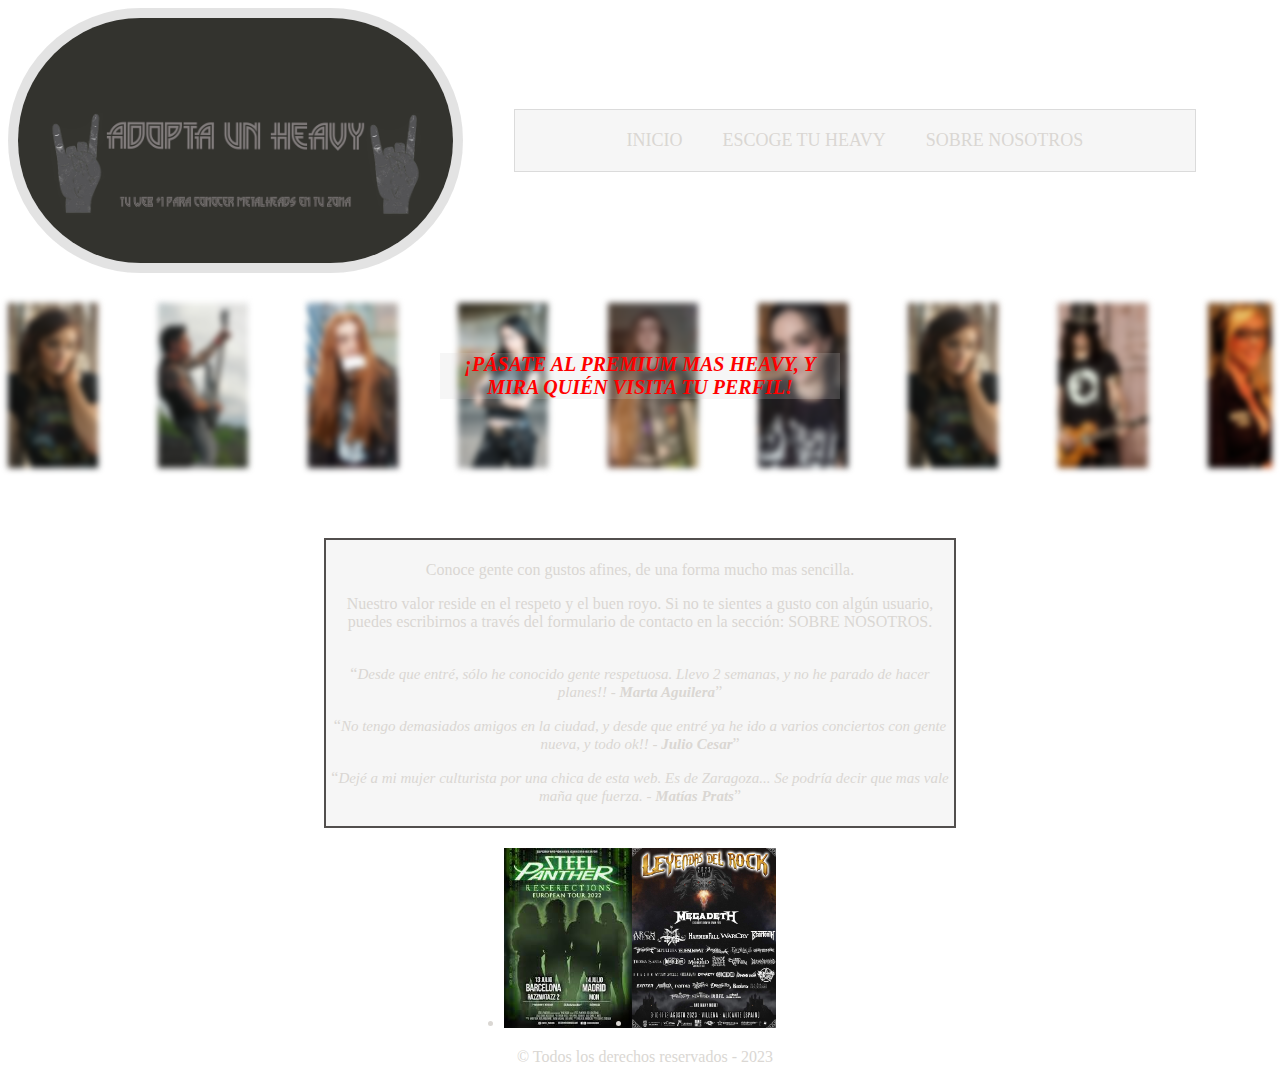
<file: index.html>
<!DOCTYPE html>
<html lang="en">
  <head>
    <meta charset="UTF-8" />
    <meta http-equiv="X-UA-Compatible" content="IE=edge" />
    <meta name="viewport" content="width=device-width, initial-scale=1.0" />
    <link rel="stylesheet" href="./style.css" />
    <title>ADOPTA UN HEAVY</title>
    <link
      rel="shortcut icon"
      href="./images/Proyecto nuevo.png"
      type="image/x-icon"
    />
  </head>

  <body>
    <header class="logo_mas_menu">
      <img
        class="logo_1"
        src="./images/Proyecto nuevo.png"
        alt="header_image"
        height="270"
      />
      <div>
        <ul class="menu_grande">
          <li><a href="index.html">INICIO</a></li>
          <li><a href="escoge.html">ESCOGE TU HEAVY</a></li>
          <li><a href="sobrenosotros.html">SOBRE NOSOTROS</a></li>
        </ul>
      </div>
    </header>

    <div>
      <nav>
        <label class="navbar-toggle" id="js-navbar-toggle" for="chkToggle"
          >🤘</label
        >
        <a href="#" class="logo"></a>
        <input type="checkbox" id="chkToggle" />
        <ul class="main_nav">
          <li><a href="escoge.html" class="nav_links">ESCOGE TU HEAVY</a></li>
          <li>
            <a href="sobrenosotros.html" class="nav_links">SOBRE NOSOTROS</a>
          </li>
        </ul>
      </nav>
    </div>
    <div>
      <div class="premium">
        <p class="premium_container">
          ¡Pásate al Premium mas heavy, y mira quién visita tu perfil!
        </p>
      </div>
      <div class="fila_valorados">
        <img
          src="./images/5571036570_4f6d0b9329_b.jpg"
          alt="chicos"
          class="fotogente"
        />
        <img src="./images/int111.jpg" alt="chicos" class="fotogente" />
        <img
          src="./images/b582f47b3e8c413410a244d1e323f2b3.jpg"
          alt="chicos"
          class="fotogente"
        />
        <img
          src="./images/031ff55502d24a768cfc76d251a65037.jpg"
          alt="chicos"
          class="fotogente"
        />
        <img
          src="./images/fa851b5984d61a8f20f067eb22a05d31.jpg"
          alt="chicos"
          class="fotogente"
        />
        <img src="./images/mdidusvp70381.jpg" alt="chicos" class="fotogente" />
        <img
          src="./images/5571036570_4f6d0b9329_b.jpg"
          alt="chicos"
          class="fotogente"
        />
        <img class="fotogente" src="./images/slash.png" alt="chicos" />
        <img class="fotogente" src="./images/mariabrink.jpg" alt="chicos" />
        <img class="fotogente" src="./images/axel.jpg" alt="chicos" />
      </div>
      <div class="cuadrado_main">
        <div class="cuadrado_descripcion" class="main">
          <p class="presentacion">
            Conoce gente con gustos afines, de una forma mucho mas sencilla.
          </p>
          <p class="presentacion">
            Nuestro valor reside en el respeto y el buen royo. Si no te sientes
            a gusto con algún usuario, puedes escribirnos a través del
            formulario de contacto en la sección:
            <a href="sobrenosotros.html">SOBRE NOSOTROS</a>. <br /><br />
          </p>
          <p class="cita">
            <q
              ><cite
                >Desde que entré, sólo he conocido gente respetuosa. Llevo 2
                semanas, y no he parado de hacer planes!! -
                <strong>Marta Aguilera</strong></cite
              ></q
            >
          </p>
          <p class="cita">
            <q
              ><cite
                >No tengo demasiados amigos en la ciudad, y desde que entré ya
                he ido a varios conciertos con gente nueva, y todo ok!! -
                <strong>Julio Cesar</strong></cite
              ></q
            >
          </p>
          <p class="cita">
            <q
              ><cite
                >Dejé a mi mujer culturista por una chica de esta web. Es de
                Zaragoza... Se podría decir que mas vale maña que fuerza. -
                <strong>Matías Prats</strong></cite
              ></q
            >
          </p>
        </div>
      </div>
      <div>
        <ul class="anuncios">
          <li>
            <a
              href="https://www.resurrectionfest.es/route/steel-panther-tour-2022/"
            >
              <img
                src="images/anuncio1.jpg"
                alt="concert_advertisment_1"
                height="180"
              />
            </a>
          </li>
          <li>
            <a href="https://www.leyendasdelrockfestival.com/">
              <img
                src="images/anuncio2.jpg"
                alt="concert_advertisment_2"
                height="180"
              />
            </a>
          </li>
        </ul>
      </div>
    </div>

    <footer class="copyright">© Todos los derechos reservados - 2023</footer>
  </body>
</html>
</file>
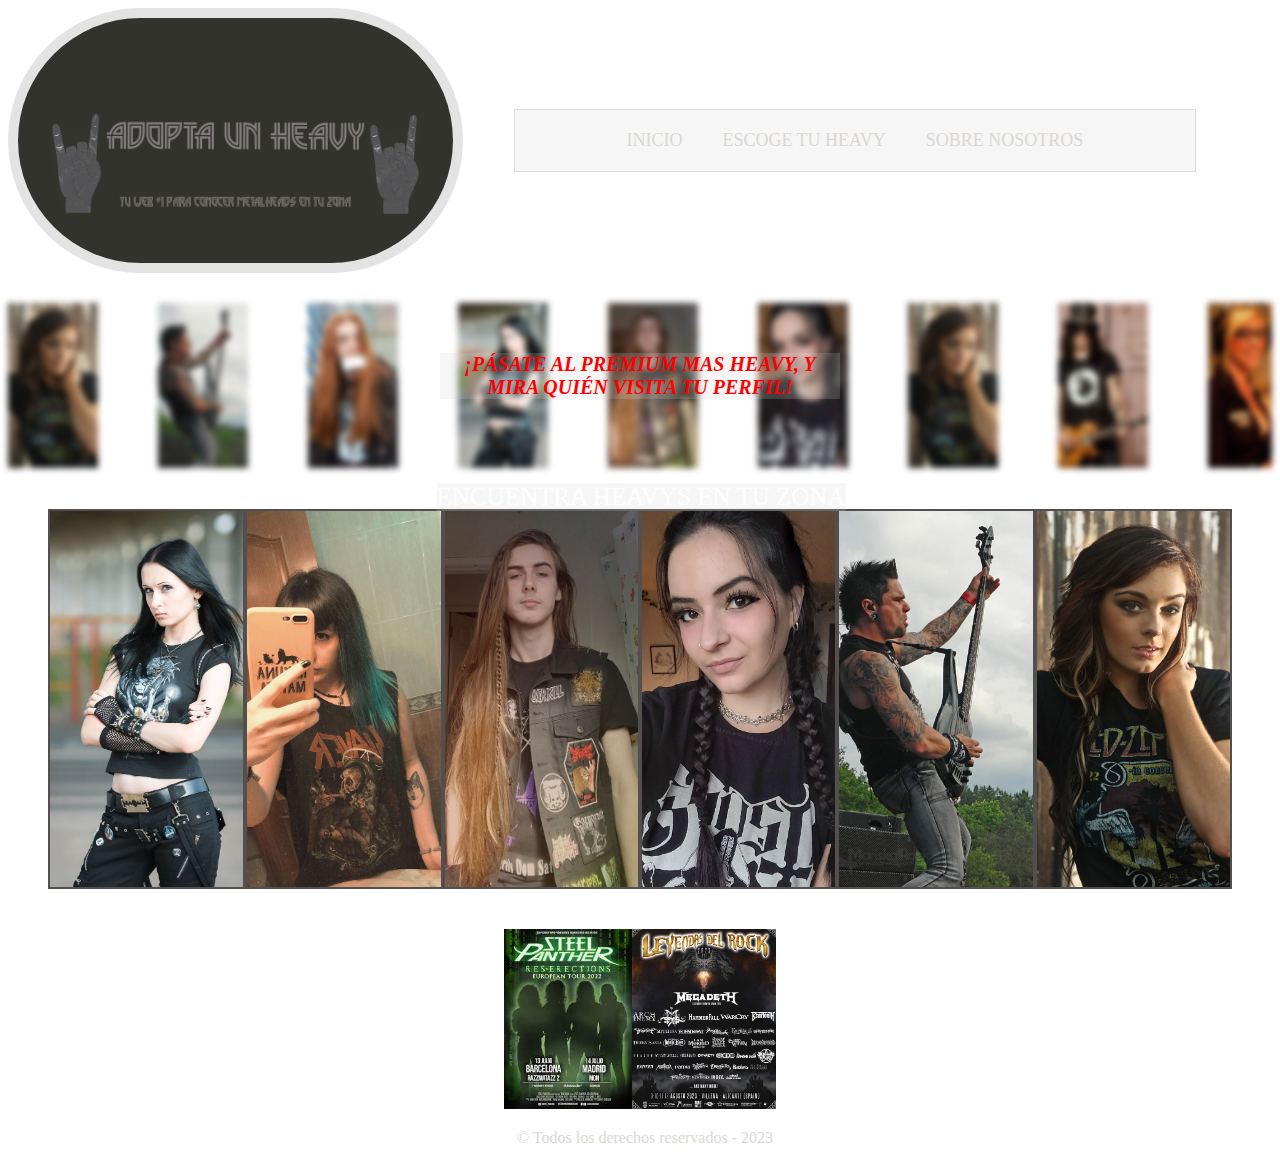
<file: escoge.html>
<!DOCTYPE html>
<html lang="en">
  <head>
    <meta charset="UTF-8" />
    <meta http-equiv="X-UA-Compatible" content="IE=edge" />
    <meta name="viewport" content="width=device-width, initial-scale=1.0" />
    <link rel="stylesheet" href="./style.css" />
    <link
    rel="shortcut icon"
    href="./images/Proyecto nuevo.png"
    type="image/x-icon"
  />
    <title>ADOPTA UN HEAVY</title>
    
  </head>

  <body>
    <header class="logo_mas_menu">
      <img class="logo_1" src="./images/Proyecto nuevo.png" alt="header_image" height="270">
      <div>
          <ul class="menu_grande">
            <li><a href="index.html">INICIO</a></li>
            <li><a href="escoge.html">ESCOGE TU HEAVY</a></li>
            <li><a href="sobrenosotros.html">SOBRE NOSOTROS</a></li>
          </ul>
      </div>
    </header>

    <div>
        <nav>
            <label class="navbar-toggle" id="js-navbar-toggle" for="chkToggle">🤘</label>
            <a href="#" class="logo"></a>
            <input type="checkbox" id="chkToggle"/>
             <ul class="main_nav">
                <li><a href="index.html" class="nav_links">INICIO</a></li>
                <li><a href="sobrenosotros.html" class="nav_links">SOBRE NOSOTROS</a></li>
              </ul>
          </nav>
    </div>
    <div class="premium">
      <p class="premium_container">¡Pásate al Premium mas heavy, y mira quién visita tu perfil!</p>
    </div>
    <main>
            <section class="fila_valorados">
                <img class="fotogente" src="./images/5571036570_4f6d0b9329_b.jpg" alt="photo_users_metalheads">
                <img class="fotogente" src="./images/int111.jpg" alt="photo_users_metalheads">
                <img class="fotogente" src="./images/b582f47b3e8c413410a244d1e323f2b3.jpg" alt="photo_users_metalheads">
                <img class="fotogente" src="./images/031ff55502d24a768cfc76d251a65037.jpg" alt="photo_users_metalheads">
                <img class="fotogente" src="./images/fa851b5984d61a8f20f067eb22a05d31.jpg" alt="photo_users_metalheads">
                <img class="fotogente" src="./images/mdidusvp70381.jpg" alt="photo_users_metalheads">
                <img class="fotogente" src="./images/5571036570_4f6d0b9329_b.jpg" alt="photo_users_metalheads">
                <img class="fotogente" src="./images/slash.png" alt="photo_users_metalheads">
                <img class="fotogente" src="./images/mariabrink.jpg" alt="photo_users_metalheads">
                <img class="fotogente" src="./images/axel.jpg" alt="photo_users_metalheads">
            </section>
    <main>
        <p class="titulo_heavys_zona">ENCUENTRA HEAVYS EN TU ZONA </p>
    </div>
    <div class="cuadrado_escoge">
        <div class="cuadrado_descripcion_escoge">
          <div class="fotos_heavys">
            <p class="texto_oculto">
              <button class="boton">ADOPTAME</button>
              <h2 class="texto_oculto" class="texto_nombre_heavy">Andrea</h2>
              <h3 class="texto_oculto">"Black Metal, Conciertos, Leer"</h3>
            </p>
            <img class="fotos_heavys_1" src="./images/031ff55502d24a768cfc76d251a65037.jpg" alt="andrea_photo">
          </div>
          <div class="fotos_heavys">
            <p class="texto_oculto">
              <button class="boton">ADOPTAME</button>
              <h2 class="texto_oculto">Julia</h2>
              <h3 class="texto_oculto">"Rock Español, Conciertos, Dibujar"</h3>
            </p>
            <img class="fotos_heavys_2" src="./images/57dc0e9cd969259887a3dc6be297203b.jpg" alt="julia_photo">
          </div>
          <div class="fotos_heavys">
            <p class="texto_oculto">
              <button class="boton">ADOPTAME</button>
              <h2 class="texto_oculto">Paco</h2>
              <h3 class="texto_oculto">"Coches, Punto de Cruz, BDSM"</h3>
            </p>
            <img class="fotos_heavys_3" src="./images/fa851b5984d61a8f20f067eb22a05d31.jpg" alt="paco_photo">
          </div>
          <div class="fotos_heavys">
            <p class="texto_oculto">
              <button class="boton">ADOPTAME</button>
              <h2 class="texto_oculto">Marta</h2>
              <h3 class="texto_oculto">"Bailar, Gothic Rock, Senderismo"</h3>
            </p>
            <img class="fotos_heavys_4" src="./images/mdidusvp70381.jpg" alt="marta_photo">
          </div>
          <div class="fotos_heavys">
            <p class="texto_oculto">
            <button class="boton">ADOPTAME</button>
            <h2 class="texto_oculto">Álvaro</h2>
            <h3 class="texto_oculto">"Rammstein, Salir de Fiesta, Comer"</h3>
          </p>
            <img class="fotos_heavys_5" src="./images/int111.jpg" alt="alvaro_photo">
          </div>
          <div class="fotos_heavys">
            <p class="texto_oculto">
              <button class="boton">ADOPTAME</button>
              <h2 class="texto_oculto">Sara</h2>
              <h3 class="texto_oculto">"Salir de Fiesta, Comer, Led Zeppelin"</h3>
            </p>
            <img class="fotos_heavys_6" src="./images/5571036570_4f6d0b9329_b.jpg" alt="sara_photo">
          </div>
        </div>
    </div>
        <div>
          <ul class="anuncios">
            <a href="https://www.resurrectionfest.es/route/steel-panther-tour-2022/">
              <img src="images/anuncio1.jpg" alt="concert_advertisment_1" height="180" />
            </a>
            <a href="https://www.leyendasdelrockfestival.com/">
              <img src="images/anuncio2.jpg" alt="concert_advertisment_2" height="180" />
            </a>
          </ul>
        </div>
    </div>

    <footer class="copyright">© Todos los derechos reservados - 2023</footer>
  </body>
</html>
</file>
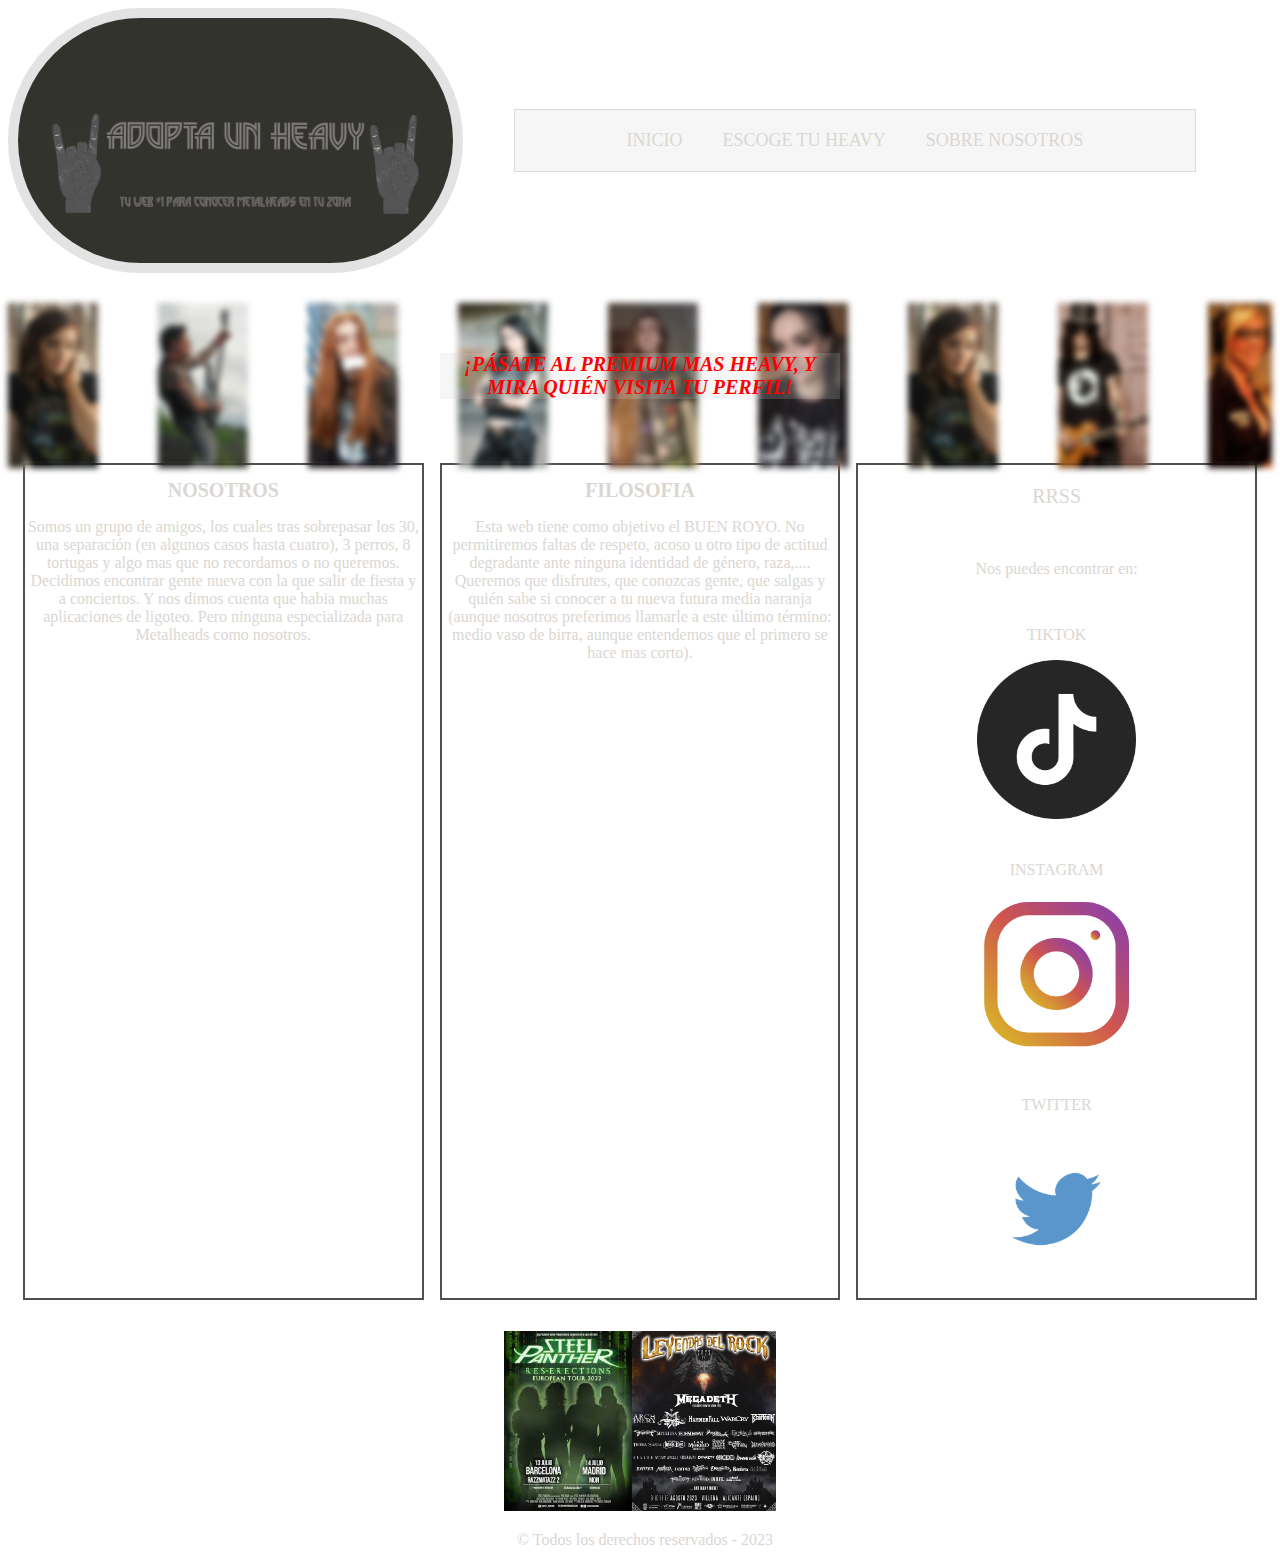
<file: sobrenosotros.html>
<!DOCTYPE html>
<html lang="en">
  <head>
    <meta charset="UTF-8" />
    <meta http-equiv="X-UA-Compatible" content="IE=edge" />
    <meta name="viewport" content="width=device-width, initial-scale=1.0" />
    <link rel="stylesheet" href="./style.css" />
    <link
      rel="shortcut icon"
      href="./images/Proyecto nuevo.png"
      type="image/x-icon"
    />
    <title>ADOPTA UN HEAVY</title>
  </head>

  <body>
    <header class="logo_mas_menu">
      <img
        class="logo_1"
        src="./images/Proyecto nuevo.png"
        alt="header_image"
        height="270"
      />
      <div>
        <ul class="menu_grande">
          <li><a href="index.html">INICIO</a></li>
          <li><a href="escoge.html">ESCOGE TU HEAVY</a></li>
          <li><a href="sobrenosotros.html">SOBRE NOSOTROS</a></li>
        </ul>
      </div>
    </header>

    <div>
      <nav>
        <label class="navbar-toggle" id="js-navbar-toggle" for="chkToggle"
          >🤘</label
        >
        <a href="#" class="logo"></a>
        <input type="checkbox" id="chkToggle" />
        <ul class="main_nav">
          <li><a href="index.html" class="nav_links">INICIO</a></li>
          <li><a href="escoge.html" class="nav_links">ESCOGE TU HEAVY</a></li>
        </ul>
      </nav>
    </div>
    <div class="premium">
      <p class="premium_container">
        ¡Pásate al Premium mas heavy, y mira quién visita tu perfil!
      </p>
    </div>
    <div>
      <div class="fila_valorados">
        <img
          class="fotogente"
          src="./images/5571036570_4f6d0b9329_b.jpg"
          alt="chicos"
        />
        <img class="fotogente" src="./images/int111.jpg" alt="chicos" />
        <img
          class="fotogente"
          src="./images/b582f47b3e8c413410a244d1e323f2b3.jpg"
          alt="chicos"
        />
        <img
          class="fotogente"
          src="./images/031ff55502d24a768cfc76d251a65037.jpg"
          alt="chicos"
        />
        <img
          class="fotogente"
          src="./images/fa851b5984d61a8f20f067eb22a05d31.jpg"
          alt="chicos"
        />
        <img class="fotogente" src="./images/mdidusvp70381.jpg" alt="chicos" />
        <img
          class="fotogente"
          src="./images/5571036570_4f6d0b9329_b.jpg"
          alt="chicos"
        />
        <img class="fotogente" src="./images/slash.png" alt="chicos" />
        <img class="fotogente" src="./images/mariabrink.jpg" alt="chicos" />
        <img class="fotogente" src="./images/axel.jpg" alt="chicos" />
      </div>
      <div class="cuadrado_sobrenosotros" class="main">
        <div class="nosotros">
          <h1 class="titulo_nosotros">NOSOTROS</h1>
          <p class="our_history">
            Somos un grupo de amigos, los cuales tras sobrepasar los 30, una
            separación (en algunos casos hasta cuatro), 3 perros, 8 tortugas y
            algo mas que no recordamos o no queremos. Decidimos encontrar gente
            nueva con la que salir de fiesta y a conciertos. Y nos dimos cuenta
            que habia muchas aplicaciones de ligoteo. Pero ninguna especializada
            para Metalheads como nosotros.
          </p>
        </div>
        <div class="filosofia">
          <h1 class="titulo_nosotros">FILOSOFIA</h1>
          <p class="our_history">
            Esta web tiene como objetivo el BUEN ROYO. No permitiremos faltas de
            respeto, acoso u otro tipo de actitud degradante ante ninguna
            identidad de género, raza,.... Queremos que disfrutes, que conozcas
            gente, que salgas y quién sabe si conocer a tu nueva futura media
            naranja (aunque nosotros preferimos llamarle a este último término:
            medio vaso de birra, aunque entendemos que el primero se hace mas
            corto).
          </p>
        </div>
        <div class="rrss_container">
          <p class="titulo_nosotros">RRSS</p>
          <p>Nos puedes encontrar en:</p>
          <div>
            <a class="rrss_text" href="www.tiktok.com/adoptaunheavy">
              <p>TIKTOK</p>
              <img
                src="./images/c28071fcea9742f039d0ae44468caf22.png"
                alt="tiktok"
                class="rrss_image"
            /></a>
          </div>
          <div>
            <a class="rrss_text" href="www.instagram.com/adoptaunheavy">
              <p>INSTAGRAM</p>
              <img
                src="./images/4202090instagramlogosocialsocialmedia-115598_115703.png"
                alt="ig"
                class="rrss_image"
            /></a>
          </div>
          <div>
            <a class="rrss_text" href="www.twitter.com/adoptaunheavy">
              <p>TWITTER</p>
              <img
                src="./images/887584_logo_512x512.png"
                alt="twitter"
                class="rrss_image"
            /></a>
          </div>
        </div>
      </div>
      <div>
        <ul class="anuncios">
          <a
            href="https://www.resurrectionfest.es/route/steel-panther-tour-2022/"
          >
            <img
              src="images/anuncio1.jpg"
              alt="concert_advertisment_1"
              height="180"
            />
          </a>
          <a href="https://www.leyendasdelrockfestival.com/">
            <img
              src="images/anuncio2.jpg"
              alt="concert_advertisment_2"
              height="180"
            />
          </a>
        </ul>
      </div>
    </div>

    <footer class="copyright">© Todos los derechos reservados - 2023</footer>
  </body>
</html>
</file>
<file: style.css>
* {
  color: rgb(218, 215, 211);
  font-family: Cambria, Cochin, Georgia, Times, 'Times New Roman', serif;
  box-sizing: border-box;
  text-decoration: none;
  padding: 0;
}

:root {
  --corporative-background-color: rgba(212, 208, 208, 0.2);
  --premium-container-color: red;
  --title-and-buttontext-color: rgb(255, 255, 255);
}

body {
  background-image: url(https://brobible.com/wp-content/uploads/2021/03/heavy-metal-concert.jpg?resize=768,512);
  background-attachment: fixed;
  background-size: cover;
}

.logo_1 {
  width: 100%;
  justify-content: center;
  display: grid;
  filter: grayscale(100%);
  filter: opacity(90%);
  height: 20vh;
  border: 10px solid rgba(102, 98, 98, 0.2);
  border-radius: 50em;
}

.main_nav {
  list-style-type: none;
  display: none;
  position: relative;
  z-index: 2;
  top: 10px;
  right: 255px;
}

.nav_links {
  font-size: 15px;
  background-color: var(--corporative-background-color);
  border: 5px solid rgba(114, 78, 78, 0.2);
  border-radius: 10em;
}

.main_nav li {
  text-align: center;
  margin: 15px auto;
}

.navbar-toggle {
  position: fixed;
  top: 10px;
  right: 200px;
  cursor: pointer;
  font-size: 3em;
  filter: grayscale(100%);
  z-index: 3;
}

#chkToggle {
  display: none;
}

#chkToggle:checked + ul.main_nav {
  display: block;
}

.fila_valorados {
  position: relative;
  z-index: 1;
  display: flex;
  animation: slide 15s linear infinite;
  filter: blur(3px);
  overflow: hidden;
  max-height: 100px;
}

.fila_valorados img {
  margin-right: 60px;
  object-fit: cover;
  max-width: 90px;
}

@keyframes slide {
  0% {
    transform: translateX(0);
  }
  100% {
    transform: translateX(-100%);
  }
}

.premium {
  background-color: var(--corporative-background-color);
  font-size: 20px;
  z-index: 2;
  position: relative;
  margin: 10px auto;
  text-align: center;
}

.premium_container {
  color: var(--premium-container-color);
  background-color: var(--corporative-background-color);
  text-transform: uppercase;
  font-style: oblique;
  font-weight: bolder;
  width: 400px;
  position: absolute;
  left: 50%;
  top: 50%;
  transform: translate(-50%);
}

.cuadrado_main {
  display: flex;
  margin: 10px auto 20px auto;
  background-color: var(--corporative-background-color);
  border: 2px solid rgb(82, 79, 78);
  padding: 5px;
  text-align: center;
}

.cuadrado_sobrenosotros {
  display: grid;
  position: relative;
  grid-template-columns: 1fr 1fr 1fr;
  grid-gap: 1em;
  text-align: center;
  padding: 15px;
}

.titulo_heavys_zona {
  display: block;
  position: absolute;
  z-index: 1;
  color: var(--title-and-buttontext-color);
  font-size: 25px;
  margin: 0;
  bottom: 578px;
  left: 50%;
  transform: translate(-50%);
  background-color: var(--corporative-background-color);
  white-space: nowrap;
}

.cuadrado_descripcion_escoge {
  display: grid;
  grid-template-columns: 1fr 1fr 1fr;
  padding: 1px;
  margin-bottom: 40px;
  margin-top: 35px;
}

.fotos_heavys > img {
  width: 100%;
  height: 100%;
  object-fit: cover;
  border: 2px solid rgb(82, 79, 78);
  position: relative;
}

.texto_oculto {
  display: none;
  position: absolute;
  opacity: 0;
  transition: opacity 0.3s ease-in-out;
  align-items: center;
}

button {
  margin: 42vw auto auto 6vw;
  color: var(--title-and-buttontext-color);
  background-color: rgb(109, 204, 54);
  text-align: center;
  padding: 5px 10px;
  font-size: 15px;
  cursor: pointer;
  display: inline-block;
  position: fixed;
}

h2 {
  margin: 5vw auto auto 5vw;
  color: var(--title-and-buttontext-color);
  background-color: var(--corporative-background-color);
  text-align: center;
  position: fixed;
}

h3 {
  margin: 30vw auto auto 5vw;
  color: var(--title-and-buttontext-color);
  background-color: var(--corporative-background-color);
  position: fixed;
}

.fotos_heavys:hover > .texto_oculto {
  display: grid;
  filter: brightness(60%);
  z-index: 1;
  opacity: 1;
  grid-template-columns: 10vh;
  grid-template-rows: 1fr;
  padding: 10px;
  border-radius: 30%;
}

.rrss_image {
  width: 40%;
  filter: contrast(70%);
}

.nosotros {
  border: 2px solid rgb(82, 79, 78);
}

.filosofia {
  border: 2px solid rgb(82, 79, 78);
}

.titulo_nosotros {
  font-size: 20px;
  text-align: center;
}

.rrss_container {
  display: grid;
  grid-template-columns: repeat(1fr);
  grid-row-gap: 1rem;
  grid-column-gap: 1rem;
  border: 2px solid rgb(82, 79, 78);
  margin: 0 auto;
}

.rrss_text {
  display: flex;
  flex-direction: column;
  justify-content: center;
  align-items: center;
  margin: auto auto 10px auto;
}

cite {
  font-size: 15px;
}

.anuncios {
  justify-content: center;
  display: flex;
  position: relative;
  left: 50%;
  transform: translate(-50%);
}

.copyright {
  margin: 10px 50px auto 60px;
  text-align: center;
}

/* MEDIA QUERY */

@media screen and (min-width: 1191px) and (max-width: 2500px) {
  * {
    color: rgb(218, 215, 211);
    font-family: Cambria, Cochin, Georgia, Times, 'Times New Roman', serif;
    box-sizing: border-box;
    text-decoration: none;
    padding: 0;
  }

  body {
    background-image: url(https://brobible.com/wp-content/uploads/2021/03/heavy-metal-concert.jpg?resize=768,512);
    background-attachment: fixed;
    background-size: cover;
  }

  .logo_mas_menu {
    display: grid;
    position: relative;
    grid-template-columns: 40% 60%;
    align-items: center;
  }

  .logo_1 {
    display: block;
    position: relative;
    max-width: 90%;
    height: auto;
  }

  .menu_grande li {
    margin: 20px;
    font-size: 2vh;
  }

  .menu_grande {
    display: flex;
    position: relative;
    cursor: pointer;
    list-style-type: none;
    background-color: var(--corporative-background-color);
    border: 1px solid rgba(116, 113, 113, 0.2);
    max-width: 90%;
    border-right: 1px solid rgba(116, 113, 113, 0.2);
    justify-content: center;
    white-space: nowrap;
  }

  .navbar-toggle {
    display: none;
    position: fixed;
    top: 35px;
    right: 10px;
    cursor: pointer;
    font-size: 3em;
    filter: grayscale(100%);
    z-index: 3;
  }

  .fila_valorados {
    position: relative;
    z-index: 1;
    display: flex;
    animation: slide 15s linear infinite;
    filter: blur(3px);
    overflow: hidden;
    max-height: 200px;
    top: 20px;
    left: 50%;
    transform: translate(-50%);
  }

  .fila_valorados img {
    margin-right: 60px;
    object-fit: cover;
    max-width: 90px;
  }

  @keyframes slide {
    0% {
      transform: translateX(0);
    }
    100% {
      transform: translateX(-100%);
    }
  }

  .premium {
    background-color: var(--corporative-background-color);
    font-size: 20px;
    z-index: 2;
    position: relative;
    margin: 10px auto;
    text-align: center;
  }

  .premium_container {
    color: var(--premium-container-color);
    background-color: var(--corporative-background-color);
    text-transform: uppercase;
    font-style: oblique;
    font-weight: bolder;
    width: 400px;
    position: absolute;
    top: 50px;
    left: 50%;
    transform: translate(-50%);
  }

  .cuadrado_main {
    display: flex;
    margin: 90px auto 20px auto;
    background-color: var(--corporative-background-color);
    border: 2px solid rgb(82, 79, 78);
    padding: 5px;
    text-align: center;
    width: 50%;
  }

  .cuadrado_sobrenosotros {
    display: grid;
    position: relative;
    grid-template-columns: 1fr 1fr 1fr;
    grid-gap: 1em;
    text-align: center;
    padding: 15px;
  }

  .titulo_heavys_zona {
    display: flex;
    position: absolute;
    z-index: 1;
    color: var(--title-and-buttontext-color);
    font-size: 25px;
    margin: 30px 10px 0 1px;
    bottom: auto;
    left: 50%;
    transform: translate(-50%);
    background-color: var(--corporative-background-color);
    white-space: nowrap;
  }

  .cuadrado_descripcion_escoge {
    display: grid;
    grid-template-columns: 1fr 1fr 1fr 1fr 1fr 1fr;
    width: 100%;
    padding: 40px;
    margin-top: 5px;
    margin-bottom: 1px;
  }

  .fotos_heavys > img {
    width: 100%;
    height: 100%;
    object-fit: cover;
    border: 2px solid rgb(82, 79, 78);
  }

  .texto_oculto {
    display: none;
    position: absolute;
    opacity: 0;
    transition: opacity 0.3s ease-in-out;
    align-items: center;
  }

  button {
    margin: 26vw auto auto 1vw;
    color: var(--title-and-buttontext-color);
    background-color: rgb(109, 204, 54);
    text-align: center;
    padding: 5px 10px;
    font-size: 15px;
    cursor: pointer;
    display: inline-block;
    position: fixed;
  }

  h2 {
    margin: 2vw auto auto 3vw;
    color: var(--title-and-buttontext-color);
    background-color: var(--corporative-background-color);
    text-align: center;
    position: fixed;
  }

  h3 {
    margin: 17vw auto auto 1vw;
    color: var(--title-and-buttontext-color);
    background-color: var(--corporative-background-color);
    position: fixed;
  }

  .fotos_heavys:hover > .texto_oculto {
    display: grid;
    filter: brightness(60%);
    z-index: 1;
    opacity: 1;
    grid-template-columns: 10vh;
    grid-template-rows: 1fr;
    padding: 10px;
    border-radius: 30%;
  }

  .rrss_image {
    width: 40%;
    filter: contrast(70%);
  }

  .nosotros {
    border: 2px solid rgb(82, 79, 78);
  }

  .filosofia {
    border: 2px solid rgb(82, 79, 78);
  }

  .titulo_nosotros {
    font-size: 20px;
    text-align: center;
  }

  .rrss_container {
    display: grid;
    grid-template-columns: repeat(1fr);
    grid-row-gap: 1rem;
    grid-column-gap: 1rem;
    border: 2px solid rgb(82, 79, 78);
    margin: 0 auto;
  }

  .rrss_text {
    display: flex;
    flex-direction: column;
    justify-content: center;
    align-items: center;
    margin: auto auto 10px auto;
  }

  cite {
    font-size: 15px;
  }

  .anuncios {
    justify-content: center;
    display: flex;
    position: relative;
    left: 50%;
    transform: translate(-50%);
  }

  .copyright {
    margin: auto 50px auto 60px;
    text-align: center;
  }
}

@media screen and (min-width: 871px) and (max-width: 1190px) {
  * {
    color: rgb(218, 215, 211);
    font-family: Cambria, Cochin, Georgia, Times, 'Times New Roman', serif;
    box-sizing: border-box;
    text-decoration: none;
    padding: 0;
  }

  body {
    background-image: url(https://brobible.com/wp-content/uploads/2021/03/heavy-metal-concert.jpg?resize=768,512);
    background-attachment: fixed;
    background-size: cover;
  }

  .logo_mas_menu {
    display: grid;
    position: relative;
    grid-template-columns: 40% 60%;
    align-items: center;
  }

  .logo_1 {
    display: block;
    position: relative;
    max-width: 90%;
    height: auto;
  }

  .menu_grande li {
    margin: 20px;
    font-size: 2vh;
  }

  .menu_grande {
    display: flex;
    position: relative;
    cursor: pointer;
    list-style-type: none;
    background-color: var(--corporative-background-color);
    border: 1px solid rgba(116, 113, 113, 0.2);
    max-width: 90%;
    border-right: 1px solid rgba(116, 113, 113, 0.2);
    justify-content: center;
    white-space: nowrap;
  }

  .navbar-toggle {
    display: none;
    position: fixed;
    top: 35px;
    right: 10px;
    cursor: pointer;
    font-size: 3em;
    filter: grayscale(100%);
    z-index: 3;
  }

  .fila_valorados {
    position: relative;
    z-index: 1;
    display: flex;
    animation: slide 15s linear infinite;
    filter: blur(3px);
    overflow: hidden;
    max-height: 200px;
    top: 20px;
    left: 50%;
    transform: translate(-50%);
  }

  .fila_valorados img {
    margin-right: 60px;
    object-fit: cover;
    max-width: 90px;
  }

  @keyframes slide {
    0% {
      transform: translateX(0);
    }
    100% {
      transform: translateX(-100%);
    }
  }

  .premium {
    background-color: var(--corporative-background-color);
    font-size: 20px;
    z-index: 2;
    position: relative;
    margin: 10px auto;
    text-align: center;
  }

  .premium_container {
    color: var(--premium-container-color);
    background-color: var(--corporative-background-color);
    text-transform: uppercase;
    font-style: oblique;
    font-weight: bolder;
    width: 400px;
    position: absolute;
    top: 50px;
    left: 50%;
    transform: translate(-50%);
  }

  .cuadrado_main {
    display: flex;
    margin: 90px auto 20px auto;
    background-color: var(--corporative-background-color);
    border: 2px solid rgb(82, 79, 78);
    padding: 5px;
    text-align: center;
    width: 50%;
  }

  .cuadrado_sobrenosotros {
    display: grid;
    position: relative;
    grid-template-columns: 1fr 1fr 1fr;
    grid-gap: 1em;
    text-align: center;
    padding: 15px;
  }

  .titulo_heavys_zona {
    display: flex;
    position: absolute;
    z-index: 1;
    color: var(--title-and-buttontext-color);
    font-size: 25px;
    margin: 30px 10px 0 1px;
    bottom: auto;
    left: 50%;
    transform: translate(-50%);
    background-color: var(--corporative-background-color);
    white-space: nowrap;
  }

  .cuadrado_descripcion_escoge {
    display: grid;
    grid-template-columns: 1fr 1fr 1fr;
    padding: 1px;
    width: 60%;
    padding: 40px;
    margin-top: 5px;
    margin-bottom: 1px;
    margin-left: auto;
    margin-right: auto;
  }

  .fotos_heavys > img {
    width: 100%;
    height: 100%;
    object-fit: cover;
    border: 2px solid rgb(82, 79, 78);
    position: relative;
  }

  .texto_oculto {
    display: none;
    position: absolute;
    opacity: 0;
    transition: opacity 0.3s ease-in-out;
    align-items: center;
  }

  button {
    margin: 26vw auto auto 1vw;
    color: var(--title-and-buttontext-color);
    background-color: rgb(109, 204, 54);
    text-align: center;
    padding: 5px 10px;
    font-size: 15px;
    cursor: pointer;
    display: inline-block;
    position: fixed;
  }

  h2 {
    margin: 2vw auto auto 3vw;
    color: var(--title-and-buttontext-color);
    background-color: var(--corporative-background-color);
    text-align: center;
    position: fixed;
  }

  h3 {
    margin: 17vw auto auto 1vw;
    color: var(--title-and-buttontext-color);
    background-color: var(--corporative-background-color);
    position: fixed;
  }

  .fotos_heavys:hover > .texto_oculto {
    display: grid;
    filter: brightness(60%);
    z-index: 1;
    opacity: 1;
    grid-template-columns: 10vh;
    grid-template-rows: 1fr;
    padding: 10px;
    border-radius: 30%;
  }

  .rrss_image {
    width: 40%;
    filter: contrast(70%);
  }

  .nosotros {
    border: 2px solid rgb(82, 79, 78);
  }

  .filosofia {
    border: 2px solid rgb(82, 79, 78);
  }

  .titulo_nosotros {
    font-size: 20px;
    text-align: center;
  }

  .rrss_container {
    display: grid;
    grid-template-columns: repeat(1fr);
    grid-row-gap: 1rem;
    grid-column-gap: 1rem;
    border: 2px solid rgb(82, 79, 78);
    margin: 0 auto;
  }

  .rrss_text {
    display: flex;
    flex-direction: column;
    justify-content: center;
    align-items: center;
    margin: auto auto 10px auto;
  }

  cite {
    font-size: 15px;
  }

  .anuncios {
    justify-content: center;
    display: flex;
    position: relative;
    left: 50%;
    transform: translate(-50%);
  }

  .copyright {
    margin: auto 50px auto 60px;
    text-align: center;
  }
}

@media screen and (min-width: 721px) and (max-width: 870px) {
  * {
    color: rgb(218, 215, 211);
    font-family: Cambria, Cochin, Georgia, Times, 'Times New Roman', serif;
    box-sizing: border-box;
    text-decoration: none;
    padding: 0;
  }

  body {
    background-image: url(https://brobible.com/wp-content/uploads/2021/03/heavy-metal-concert.jpg?resize=768,512);
    background-attachment: fixed;
    background-size: cover;
  }

  .menu_grande {
    display: none;
  }

  .logo_1 {
    justify-content: center;
    display: flex;
    filter: grayscale(100%);
    border: 10px solid rgba(102, 98, 98, 0.2);
    border-radius: 50em;
    filter: opacity(90%);
    height: 25vh;
    max-width: 90%;
    margin: 0 auto;
  }

  .main_nav {
    list-style-type: none;
    display: none;
    position: fixed;
    z-index: 2;
    top: 10px;
    right: 55px;
  }

  .nav_links {
    font-size: 15px;
    background-color: var(--corporative-background-color);
    border: 5px solid rgba(114, 78, 78, 0.2);
    border-radius: 10em;
  }

  .main_nav li {
    text-align: center;
    margin: 15px auto;
  }

  .navbar-toggle {
    position: fixed;
    top: 35px;
    right: 10px;
    cursor: pointer;
    font-size: 3em;
    filter: grayscale(100%);
    z-index: 3;
  }

  #chkToggle {
    display: none;
  }

  #chkToggle:checked + ul.main_nav {
    display: block;
  }

  .fila_valorados {
    position: relative;
    z-index: 1;
    display: flex;
    animation: slide 15s linear infinite;
    filter: blur(3px);
    overflow: hidden;
    max-height: 100px;
    left: 50%;
    transform: translate(-50%);
  }

  .fila_valorados img {
    margin-right: 60px;
    object-fit: cover;
    max-width: 90px;
  }

  @keyframes slide {
    0% {
      transform: translateX(0);
    }
    100% {
      transform: translateX(-100%);
    }
  }

  .premium {
    background-color: var(--corporative-background-color);
    font-size: 20px;
    z-index: 2;
    position: relative;
    margin: 10px auto;
    text-align: center;
  }

  .premium_container {
    color: var(--premium-container-color);
    background-color: var(--corporative-background-color);
    text-transform: uppercase;
    font-style: oblique;
    font-weight: bolder;
    width: 400px;
    position: absolute;
    left: 50%;
    top: 50%;
    transform: translate(-50%);
  }

  .cuadrado_main {
    display: flex;
    margin: 10px auto 20px auto;
    background-color: var(--corporative-background-color);
    border: 2px solid rgb(82, 79, 78);
    padding: 5px;
    text-align: center;
    width: 80%;
  }

  .cuadrado_sobrenosotros {
    display: grid;
    position: relative;
    grid-template-columns: 1fr 1fr 1fr;
    grid-gap: 1em;
    text-align: center;
    padding: 15px;
  }

  .titulo_heavys_zona {
    display: block;
    position: absolute;
    z-index: 1;
    color: var(--title-and-buttontext-color);
    font-size: 25px;
    margin: 0;
    bottom: 540px;
    left: 50%;
    transform: translate(-50%);
    background-color: var(--corporative-background-color);
    white-space: nowrap;
  }

  .cuadrado_descripcion_escoge {
    display: grid;
    grid-template-columns: 1fr 1fr 1fr;
    padding: 1px;
    margin-bottom: 40px;
    margin-top: 35px;
    width: 100%;
  }

  .fotos_heavys > img {
    width: 100%;
    height: 100%;
    object-fit: cover;
    border: 2px solid rgb(82, 79, 78);
    position: relative;
  }

  .texto_oculto {
    display: none;
    position: absolute;
    opacity: 0;
    transition: opacity 0.3s ease-in-out;
    align-items: center;
  }

  button {
    margin: 58vw auto auto 2vw;
    color: var(--title-and-buttontext-color);
    background-color: rgb(109, 204, 54);
    text-align: center;
    padding: 5px 10px;
    font-size: 15px;
    cursor: pointer;
    display: inline-block;
    position: fixed;
  }

  h2 {
    margin: 5vw auto auto 7vw;
    color: var(--title-and-buttontext-color);
    background-color: var(--corporative-background-color);
    text-align: center;
    position: fixed;
  }

  h3 {
    margin: 35vw auto auto 1vw;
    color: var(--title-and-buttontext-color);
    background-color: var(--corporative-background-color);
    position: fixed;
  }

  .fotos_heavys:hover > .texto_oculto {
    display: grid;
    filter: brightness(60%);
    z-index: 1;
    opacity: 1;
    grid-template-columns: 10vh;
    grid-template-rows: 1fr;
    padding: 10px;
    border-radius: 30%;
  }

  .rrss_image {
    width: 40%;
    filter: contrast(70%);
  }

  .nosotros {
    border: 2px solid rgb(82, 79, 78);
  }

  .filosofia {
    border: 2px solid rgb(82, 79, 78);
  }

  .titulo_nosotros {
    font-size: 20px;
    text-align: center;
  }

  .rrss_container {
    display: grid;
    grid-template-columns: repeat(1fr);
    grid-row-gap: 1rem;
    grid-column-gap: 1rem;
    border: 2px solid rgb(82, 79, 78);
    margin: 0 auto;
  }

  .rrss_text {
    display: flex;
    flex-direction: column;
    justify-content: center;
    align-items: center;
    margin: auto auto 10px auto;
  }

  cite {
    font-size: 15px;
  }

  .anuncios {
    justify-content: center;
    display: flex;
    position: relative;
    left: 50%;
    transform: translate(-50%);
  }

  .anuncios {
    justify-content: center;
    display: flex;
    position: relative;
    left: 50%;
    transform: translate(-50%);
  }

  .copyright {
    margin: 10px 50px auto 60px;
    text-align: center;
  }
}

@media screen and (min-width: 601px) and (max-width: 720px) {
  * {
    color: rgb(218, 215, 211);
    font-family: Cambria, Cochin, Georgia, Times, 'Times New Roman', serif;
    box-sizing: border-box;
    text-decoration: none;
    padding: 0;
  }

  body {
    background-image: url(https://brobible.com/wp-content/uploads/2021/03/heavy-metal-concert.jpg?resize=768,512);
    background-attachment: fixed;
    background-size: cover;
  }

  .menu_grande {
    display: none;
  }

  .logo_1 {
    justify-content: center;
    display: flex;
    filter: grayscale(100%);
    border: 10px solid rgba(102, 98, 98, 0.2);
    border-radius: 50em;
    filter: opacity(90%);
    height: 25vh;
    max-width: 90%;
    margin: 0 auto;
  }

  .main_nav {
    list-style-type: none;
    display: none;
    position: fixed;
    z-index: 2;
    top: 10px;
    right: 55px;
  }

  .nav_links {
    font-size: 15px;
    background-color: var(--corporative-background-color);
    border: 5px solid rgba(114, 78, 78, 0.2);
    border-radius: 10em;
  }

  .main_nav li {
    text-align: center;
    margin: 15px auto;
  }

  .navbar-toggle {
    position: fixed;
    top: 35px;
    right: 10px;
    cursor: pointer;
    font-size: 3em;
    filter: grayscale(100%);
    z-index: 3;
  }

  #chkToggle {
    display: none;
  }

  #chkToggle:checked + ul.main_nav {
    display: block;
  }

  .fila_valorados {
    position: relative;
    z-index: 1;
    display: flex;
    animation: slide 15s linear infinite;
    filter: blur(3px);
    overflow: hidden;
    max-height: 100px;
    left: 50%;
    transform: translate(-50%);
  }

  .fila_valorados img {
    margin-right: 60px;
    object-fit: cover;
    max-width: 90px;
  }

  @keyframes slide {
    0% {
      transform: translateX(0);
    }
    100% {
      transform: translateX(-100%);
    }
  }

  .premium {
    background-color: var(--corporative-background-color);
    font-size: 20px;
    z-index: 2;
    position: relative;
    margin: 10px auto;
    text-align: center;
  }

  .premium_container {
    color: var(--premium-container-color);
    background-color: var(--corporative-background-color);
    text-transform: uppercase;
    font-style: oblique;
    font-weight: bolder;
    width: 400px;
    position: absolute;
    left: 50%;
    top: 50%;
    transform: translate(-50%);
  }

  .cuadrado_main {
    display: flex;
    margin: 10px auto 20px auto;
    background-color: var(--corporative-background-color);
    border: 2px solid rgb(82, 79, 78);
    padding: 5px;
    text-align: center;
  }

  .cuadrado_sobrenosotros {
    display: grid;
    position: relative;
    grid-template-columns: 1fr 1fr 1fr;
    grid-gap: 1em;
    text-align: center;
    padding: 15px;
  }

  .titulo_heavys_zona {
    display: block;
    position: absolute;
    z-index: 1;
    color: var(--title-and-buttontext-color);
    font-size: 25px;
    margin: 0;
    bottom: 540px;
    left: 50%;
    transform: translate(-50%);
    background-color: var(--corporative-background-color);
    white-space: nowrap;
  }

  .cuadrado_descripcion_escoge {
    display: grid;
    grid-template-columns: 1fr 1fr 1fr;
    padding: 1px;
    margin-bottom: 40px;
    margin-top: 35px;
  }

  .fotos_heavys > img {
    width: 100%;
    height: 100%;
    object-fit: cover;
    border: 2px solid rgb(82, 79, 78);
    position: relative;
  }

  .texto_oculto {
    display: none;
    position: absolute;
    opacity: 0;
    transition: opacity 0.3s ease-in-out;
    align-items: center;
  }

  button {
    margin: 42vw auto auto 6vw;
    color: var(--title-and-buttontext-color);
    background-color: rgb(109, 204, 54);
    text-align: center;
    padding: 5px 10px;
    font-size: 15px;
    cursor: pointer;
    display: inline-block;
    position: fixed;
  }

  h2 {
    margin: 5vw auto auto 5vw;
    color: var(--title-and-buttontext-color);
    background-color: var(--corporative-background-color);
    text-align: center;
    position: fixed;
  }

  h3 {
    margin: 30vw auto auto 5vw;
    color: var(--title-and-buttontext-color);
    background-color: var(--corporative-background-color);
    position: fixed;
  }

  .fotos_heavys:hover > .texto_oculto {
    display: grid;
    filter: brightness(60%);
    z-index: 1;
    opacity: 1;
    grid-template-columns: 10vh;
    grid-template-rows: 1fr;
    padding: 10px;
    border-radius: 30%;
  }

  .rrss_image {
    width: 40%;
    filter: contrast(70%);
  }

  .nosotros {
    border: 2px solid rgb(82, 79, 78);
  }

  .filosofia {
    border: 2px solid rgb(82, 79, 78);
  }

  .titulo_nosotros {
    font-size: 20px;
    text-align: center;
  }

  .rrss_container {
    display: grid;
    grid-template-columns: repeat(1fr);
    grid-row-gap: 1rem;
    grid-column-gap: 1rem;
    border: 2px solid rgb(82, 79, 78);
    margin: 0 auto;
  }

  .rrss_text {
    display: flex;
    flex-direction: column;
    justify-content: center;
    align-items: center;
    margin: auto auto 10px auto;
  }

  cite {
    font-size: 15px;
  }

  .anuncios {
    justify-content: center;
    display: flex;
    position: relative;
    left: 50%;
    transform: translate(-50%);
  }

  .anuncios {
    justify-content: center;
    display: flex;
    position: relative;
    left: 50%;
    transform: translate(-50%);
  }

  .copyright {
    margin: 10px 50px auto 60px;
    text-align: center;
  }
}

@media screen and (min-width: 501px) and (max-width: 600px) {
  * {
    color: rgb(218, 215, 211);
    font-family: Cambria, Cochin, Georgia, Times, 'Times New Roman', serif;
    box-sizing: border-box;
    text-decoration: none;
    padding: 0;
  }

  body {
    background-image: url(https://brobible.com/wp-content/uploads/2021/03/heavy-metal-concert.jpg?resize=768,512);
    background-attachment: fixed;
    background-size: cover;
  }

  .menu_grande {
    display: none;
  }

  .logo_1 {
    justify-content: center;
    display: grid;
    filter: grayscale(100%);
    border: 10px solid rgba(102, 98, 98, 0.2);
    border-radius: 50em;
    filter: opacity(90%);
    height: 25vh;
    max-width: 100%;
    margin: 0 auto;
  }

  .main_nav {
    list-style-type: none;
    display: none;
    position: fixed;
    z-index: 2;
    top: 10px;
    right: 55px;
  }

  .nav_links {
    font-size: 15px;
    background-color: var(--corporative-background-color);
    border: 5px solid rgba(114, 78, 78, 0.2);
    border-radius: 10em;
  }

  .main_nav li {
    text-align: center;
    margin: 15px auto;
  }

  .navbar-toggle {
    position: fixed;
    top: 35px;
    right: 10px;
    cursor: pointer;
    font-size: 3em;
    filter: grayscale(100%);
    z-index: 3;
  }

  #chkToggle {
    display: none;
  }

  #chkToggle:checked + ul.main_nav {
    display: block;
  }

  .fila_valorados {
    position: relative;
    z-index: 1;
    display: flex;
    animation: slide 15s linear infinite;
    filter: blur(3px);
    overflow: hidden;
    max-height: 100px;
    left: 50%;
    transform: translate(-50%);
  }

  .fila_valorados img {
    margin-right: 60px;
    object-fit: cover;
    max-width: 90px;
  }

  @keyframes slide {
    0% {
      transform: translateX(0);
    }
    100% {
      transform: translateX(-100%);
    }
  }

  .premium {
    background-color: var(--corporative-background-color);
    font-size: 20px;
    z-index: 2;
    position: relative;
    margin: 10px auto;
    text-align: center;
  }

  .premium_container {
    color: var(--premium-container-color);
    background-color: var(--corporative-background-color);
    text-transform: uppercase;
    font-style: oblique;
    font-weight: bolder;
    width: 400px;
    position: absolute;
    left: 50%;
    top: 50%;
    transform: translate(-50%);
  }

  .cuadrado_main {
    display: flex;
    margin: 10px auto 20px auto;
    background-color: var(--corporative-background-color);
    border: 2px solid rgb(82, 79, 78);
    padding: 5px;
    text-align: center;
  }

  .cuadrado_sobrenosotros {
    display: grid;
    position: relative;
    grid-template-columns: 1fr 1fr 1fr;
    grid-gap: 1em;
    text-align: center;
    padding: 15px;
  }

  .titulo_heavys_zona {
    display: block;
    position: absolute;
    z-index: 1;
    color: var(--title-and-buttontext-color);
    font-size: 25px;
    margin: 0;
    bottom: 540px;
    left: 50%;
    transform: translate(-50%);
    background-color: var(--corporative-background-color);
    white-space: nowrap;
  }

  .cuadrado_descripcion_escoge {
    display: grid;
    grid-template-columns: 1fr 1fr 1fr;
    padding: 1px;
    margin-bottom: 40px;
    margin-top: 35px;
  }

  .fotos_heavys > img {
    width: 100%;
    height: 100%;
    object-fit: cover;
    border: 2px solid rgb(82, 79, 78);
    position: relative;
  }

  .texto_oculto {
    display: none;
    position: absolute;
    opacity: 0;
    transition: opacity 0.3s ease-in-out;
    align-items: center;
  }

  button {
    margin: 42vw auto auto 6vw;
    color: var(--title-and-buttontext-color);
    background-color: rgb(109, 204, 54);
    text-align: center;
    padding: 5px 10px;
    font-size: 15px;
    cursor: pointer;
    display: inline-block;
    position: fixed;
  }

  h2 {
    margin: 5vw auto auto 5vw;
    color: var(--title-and-buttontext-color);
    background-color: var(--corporative-background-color);
    text-align: center;
    position: fixed;
  }

  h3 {
    margin: 30vw auto auto 5vw;
    color: var(--title-and-buttontext-color);
    background-color: var(--corporative-background-color);
    position: fixed;
  }

  .fotos_heavys:hover > .texto_oculto {
    display: grid;
    filter: brightness(60%);
    z-index: 1;
    opacity: 1;
    grid-template-columns: 10vh;
    grid-template-rows: 1fr;
    padding: 10px;
    border-radius: 30%;
  }

  .rrss_image {
    width: 40%;
    filter: contrast(70%);
  }

  .nosotros {
    border: 2px solid rgb(82, 79, 78);
  }

  .filosofia {
    border: 2px solid rgb(82, 79, 78);
  }

  .titulo_nosotros {
    font-size: 20px;
    text-align: center;
  }

  .rrss_container {
    display: grid;
    grid-template-columns: repeat(1fr);
    grid-row-gap: 1rem;
    grid-column-gap: 1rem;
    border: 2px solid rgb(82, 79, 78);
    margin: 0 auto;
  }

  .rrss_text {
    display: flex;
    flex-direction: column;
    justify-content: center;
    align-items: center;
    margin: auto auto 10px auto;
  }

  cite {
    font-size: 15px;
  }

  .anuncios {
    justify-content: center;
    display: flex;
    position: relative;
    left: 50%;
    transform: translate(-50%);
  }

  .anuncios {
    justify-content: center;
    display: flex;
    position: relative;
    left: 50%;
    transform: translate(-50%);
  }
  .copyright {
    margin: 10px 50px auto 60px;
    text-align: center;
  }
}

@media screen and (max-width: 500px) {
  * {
    color: rgb(218, 215, 211);
    font-family: Cambria, Cochin, Georgia, Times, 'Times New Roman', serif;
    box-sizing: border-box;
    text-decoration: none;
    padding: 0;
  }

  body {
    background-image: url(https://brobible.com/wp-content/uploads/2021/03/heavy-metal-concert.jpg?resize=768,512);
    background-attachment: fixed;
    background-size: cover;
  }

  .menu_grande {
    display: none;
  }

  .logo_1 {
    width: 100%;
    justify-content: center;
    display: grid;
    filter: grayscale(100%);
    border: 10px solid rgba(102, 98, 98, 0.2);
    border-radius: 50em;
    filter: opacity(90%);
    height: 20vh;
  }

  .main_nav {
    list-style-type: none;
    display: none;
    position: absolute;
    z-index: 2;
    right: 50px;
  }

  .navbar-toggle {
    position: fixed;
    top: 25px;
    right: 20px;
    cursor: pointer;
    font-size: 3em;
    filter: grayscale(100%);
    z-index: 3;
  }

  .nav_links {
    font-size: 15px;
    background-color: var(--corporative-background-color);
    border: 5px solid rgba(114, 78, 78, 0.2);
    border-radius: 10em;
  }

  .main_nav li {
    text-align: center;
    margin: 10px;
  }

  #chkToggle {
    display: none;
  }

  #chkToggle:checked + ul.main_nav {
    display: block;
  }

  .cuadrado_main {
    margin: 20px;
  }

  .fila_valorados img {
    margin-right: 60px;
    object-fit: cover;
    max-width: 90px;
  }

  @keyframes slide {
    0% {
      transform: translateX(0);
    }
    100% {
      transform: translateX(-100%);
    }
  }

  .premium {
    background-color: var(--corporative-background-color);
    font-size: 20px;
    z-index: 2;
    position: relative;
    margin: 10px auto;
    text-align: center;
  }

  .premium_container {
    color: var(--premium-container-color);
    background-color: var(--corporative-background-color);
    text-transform: uppercase;
    font-style: oblique;
    font-weight: bolder;
    width: 400px;
    position: absolute;
    left: 50%;
    top: 50%;
    transform: translate(-50%);
  }

  .cuadrado_sobrenosotros {
    display: grid;
    position: relative;
    grid-template-columns: 1fr;
    grid-template-rows: 25%;
    grid-gap: 1em;
    text-align: center;
    background-color: var(--corporative-background-color);
    border: 2px solid rgb(82, 79, 78);
    padding: 5px;
  }

  .our_history {
    margin: 80px;
  }

  .nosotros {
    margin: 0;
  }

  .titulo_heavys_zona {
    display: block;
    position: absolute;
    z-index: 1;
    color: var(--title-and-buttontext-color);
    font-size: 25px;
    bottom: 520px;
    left: 50%;
    transform: translate(-50%);
    background-color: var(--corporative-background-color);
    white-space: nowrap;
  }

  .cuadrado_descripcion_escoge {
    display: grid;
    grid-template-columns: 1fr 1fr 1fr;
    padding: 1px;
    margin-bottom: 40px;
    margin-top: 35px;
  }

  .fotos_heavys > img {
    width: 100%;
    height: 100%;
    object-fit: cover;
    border: 2px solid rgb(82, 79, 78);
    position: relative;
  }

  .texto_oculto {
    display: none;
    position: absolute;
    opacity: 0;
    transition: opacity 0.3s ease-in-out;
    align-items: center;
  }

  button {
    margin: 42vw auto auto 6vw;
    color: var(--title-and-buttontext-color);
    background-color: rgb(109, 204, 54);
    text-align: center;
    padding: 5px 10px;
    font-size: 15px;
    cursor: pointer;
    display: inline-block;
    position: fixed;
  }

  h2 {
    margin: 5vw auto auto 5vw;
    color: var(--title-and-buttontext-color);
    background-color: var(--corporative-background-color);
    text-align: center;
    position: fixed;
  }

  h3 {
    margin: 30vw auto auto 5vw;
    color: var(--title-and-buttontext-color);
    background-color: var(--corporative-background-color);
    position: fixed;
  }

  .fotos_heavys:hover > .texto_oculto {
    display: grid;
    filter: brightness(60%);
    z-index: 1;
    opacity: 1;
    grid-template-columns: 10vh;
    grid-template-rows: 1fr;
    padding: 10px;
    border-radius: 30%;
  }

  .rrss_image {
    width: 40%;
    filter: contrast(70%);
  }

  .nosotros {
    border: 2px solid rgb(82, 79, 78);
  }

  .filosofia {
    border: 2px solid rgb(82, 79, 78);
  }

  .titulo_nosotros {
    font-size: 20px;
    text-align: center;
  }

  .rrss_container {
    display: grid;
    grid-template-columns: repeat(1fr);
    grid-row-gap: 1rem;
    grid-column-gap: 1rem;
    border: 2px solid rgb(82, 79, 78);
    margin: 0 auto;
  }

  .rrss_text {
    display: flex;
    flex-direction: column;
    justify-content: center;
    align-items: center;
    margin: auto auto 10px auto;
  }

  cite {
    font-size: 15px;
  }

  .anuncios {
    justify-content: center;
    display: flex;
    position: relative;
    left: 50%;
    transform: translate(-50%);
  }

  .copyright {
    margin: 10px 50px auto 60px;
    text-align: center;
  }
}
</file>
